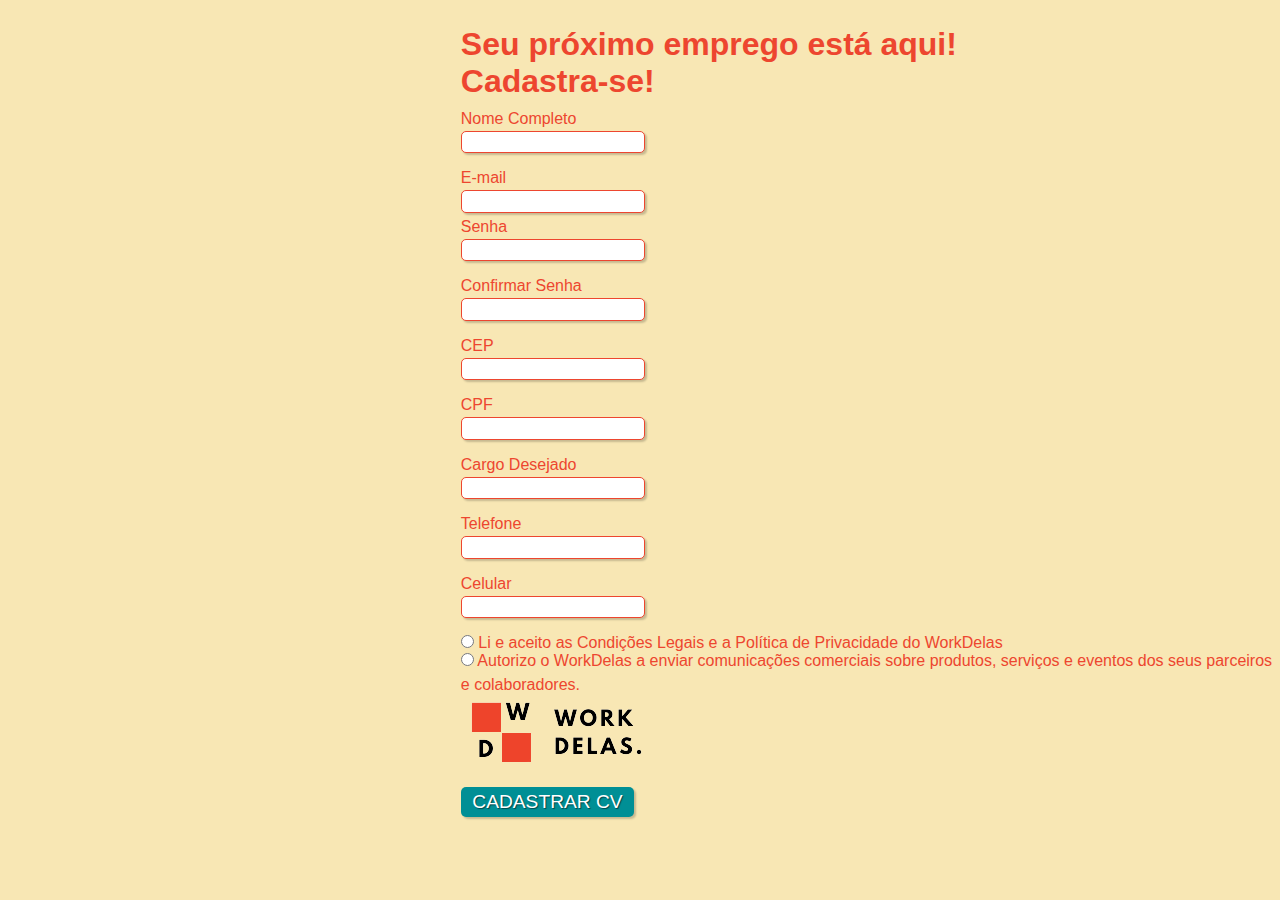
<file: Hackatie/formCandidata.html>
<!DOCTYPE html>
<html lang="en">

<head>
    <meta charset="UTF-8">
    <meta http-equiv="X-UA-Compatible" content="IE=edge">
    <meta name="viewport" content="width=device-width, initial-scale=1.0">
    <link rel="stylesheet" type="text/css" href="css/styleCandidata.css" media="screen">
    <title>Cadastro Candidata</title>

</head>

<body>

    <div class="cabeca">
        <h1 id="titulo"><b>Seu próximo emprego está aqui! <br> Cadastra-se!</b></h1>
    </div>

    <form>

        <div class="campo">
            <label for="cargo">Nome Completo</label>
            <input type="text" name="nome" id="sobrenome" class="inputUser" required>
        </div>

        <div class="campo1">
            <label for="email">E-mail</label>
            <input type="email" name="email" id="email" class="inputUser" required>
        </div>

        <div class="campo">
            <label for="senha">Senha</label>
            <input type="text" name="senha" id="senha" class="inputUser" required>
        </div>

        <div class="campo">
            <label for="senha">Confirmar Senha</label>
            <input type="text" name="senha" id="senha" class="inputUser">
        </div>

        <div class="campo">
            <label>CEP</label>
            <input type="text" name="cep" id="cep" class="inputUser" required>
        </div>
        <div class="campo">
            <label>CPF</label>
            <input type="text" name="cpf" id="cpf" class="inputUser" required>
        </div>
        <div class="campo">
            <label>Cargo Desejado</label>
            <input type="text" name="nome" id="sobrenome">
        </div>
        <div class="campo">
            <label>Telefone</label>
            <input type="tel" name="telefone" id="telefone" class="inputUser">
        </div>
        <div class="campo">
            <label>Celular</label>
            <input type="tel" name="telefone" id="telefone" class="inputUser" required>
        </div>

        <div>
            <input type="radio" name="termos" id="termos" required>
            <label>Li e aceito as Condições Legais e a Política de Privacidade do WorkDelas</label>
        </div>
        <div>
            <input type="radio" name="comunicacao" id="comunicacao" class="comunicacao">
            <label>Autorizo o WorkDelas a enviar comunicações comerciais sobre produtos, serviços e eventos dos seus
                parceiros e colaboradores.</label>
        </div>

        <div>
            <img itemprop="image" class="logo" src="img/logoo.png" align="center" alt="Logo">
        </div>

        <button class="botao" type="submit">CADASTRAR CV</button>

    </form>
</body>

</html>
</file>
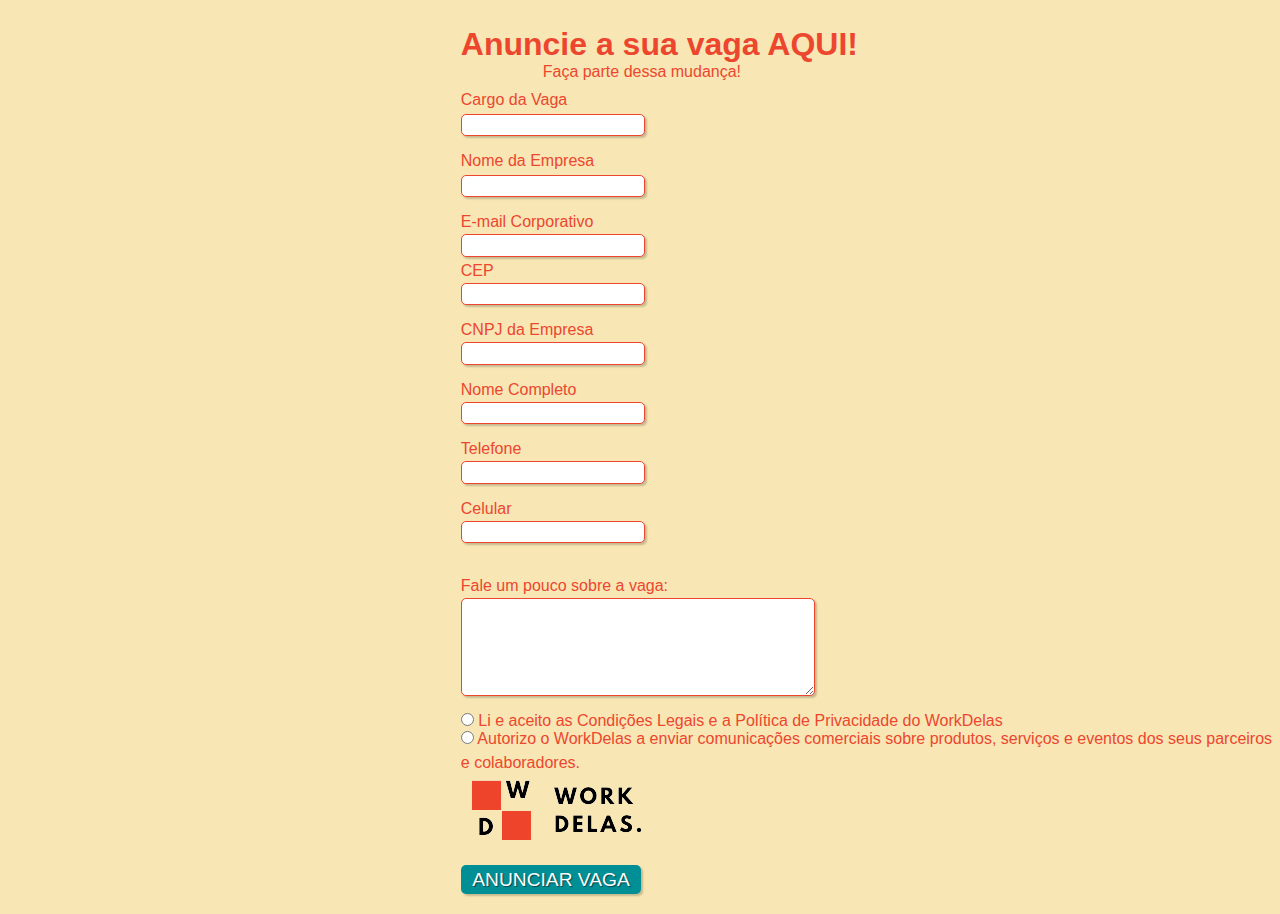
<file: Hackatie/formEmpresa.html>
<!DOCTYPE html>
<html lang="en">

<head>
    <meta charset="UTF-8">
    <meta http-equiv="X-UA-Compatible" content="IE=edge">
    <meta name="viewport" content="width=device-width, initial-scale=1.0">
    <link rel="stylesheet" type="text/css" href="css/styleFormEmpresa.css" media="screen">
    <title>Cadastro Empresa</title>

</head>

<body>

    <div class="cabeca">
        <h1 id="titulo"><b>Anuncie a sua vaga AQUI!</b></h1>
        <p id="subtitulo">Faça parte dessa mudança!</p>
    </div>

    <form>
        <div class="campo">
            <label for="cargo">Cargo da Vaga</label>
            <input type="text" name="nome" id="sobrenome" class="inputUser2" required>
        </div>

        <div class="campo">
            <label for="empresa">Nome da Empresa</label>
            <input type="text" name="empresa" id="empresa" class="inputUser2" required>
        </div>

        <div class="campo1">
            <label for="email">E-mail Corporativo</label>
            <input type="email" name="email" id="email" class="inputUser" required>
        </div>

        <div class="campo">
            <label>CEP</label>
            <input type="text" name="cep" id="cep" class="inputUser" required>
        </div>
        <div class="campo">
            <label>CNPJ da Empresa</label>
            <input type="text" name="cnpj" id="cnpj" class="inputUser" required>
        </div>
        <div class="campo">
            <label>Nome Completo</label>
            <input type="text" name="nome" id="sobrenome">
        </div>
        <div class="campo">
            <label>Telefone</label>
            <input type="tel" name="telefone" id="telefone" class="inputUser" required>
        </div>

        <div class="campo">
            <label>Celular</label>
            <input type="tel" name="telefone" id="telefone" class="inputUser" required>
        </div>

        <div class="campo">
            <br>
            <label for="">Fale um pouco sobre a vaga:</label>
            <textarea name="vaga" id="vaga" cols="30" rows="6" style="width: 26em"></textarea>
        </div>

        <div>
            <input type="radio" name="termos" id="termos" required>
            <label>Li e aceito as Condições Legais e a Política de Privacidade do WorkDelas</label>
        </div>
        <div>
            <input type="radio" name="comunicacao" id="comunicacao" class="comunicacao">
            <label>Autorizo o WorkDelas a enviar comunicações comerciais sobre produtos, serviços e eventos dos seus
                parceiros e colaboradores.</label>
        </div>

        <div>
            <img itemprop="image" class="logo" src="img/logoo.png" align="center" alt="Logo">
        </div>

        <button class="botao" type="submit">ANUNCIAR VAGA</button>

    </form>
</body>

</html>
</file>
<file: Hackatie/css/styleCandidata.css>
*{
  margin: 0;
  padding: 0;
}

.logo {
  margin-bottom: 10px;
}

#titulo {
  font-family: sans-serif;
  color: #ED462F;
}

#titulo:hover {
  color:#008F95;
}

#subtitulo {
  font-family: sans-serif;
  color: #ED462F;
  margin-left:10%;
}

.cabeca {
  margin-bottom: 10px;
}

fieldset {
  border: 0;
}

body {
  background-color: #f8e7b4;
  font-family: sans-serif;
  font-size: 1em;
  color: #ED462F;
  margin-left: 36%;
  margin-top: 2%;
  justify-content: center;
}

input, select, textarea, button {
  border-radius: 5px;
}

.campo {
  margin-bottom: 1em;
}
.grupo {
  margin-bottom: 1em;
}

.campo label {
  margin-bottom: 0.2em;
  color: #ED462F;
  display: block;
}

fieldset.grupo .campo{
  float: left;
  margin-right: 1em;
}

.campo input[type="text"], .campo input[type="email"], input[type="email"], input[type="tel"], .campo select, .campo textarea{
  padding: 0.2em;
  border: 1px solid #ED462F;
  box-shadow: 2px 2px 2px rgb(0, 0, 0, 0.2);
  display: block;
}

.grupo input[type="text"] {
  border: 1px solid #ED462F;
}

.grupo label {
  margin-bottom: 0.2em;
  color: #ED462F;
  display: block; 
}

.campo select opcion{
  padding-right: 1em;
}

.campo input:focus, .campo select:focus, .campo textarea:focus {
  background: #fff;
}

.grupo input:focus {
  background: #fff;
}

.inputUser2 {
  margin-top: 5px;
  margin-bottom: 5px;
}
.campo1{
  margin-bottom: 5px;
  margin-top: 5px;
}

.campo1 label {
  margin-bottom: 0.2em;
  color: #ED462F;
  display: block;
}

.botao {
  font-size: 1.2em;
  background: #008F95;
  border: 0;
  color: #ffff;
  padding: 0.2em 0.6em;
  box-shadow: 2px 2px 2px rgba(0, 0, 0, 0.2);
  text-shadow: 1px 1px 1px rgba(0,0,0,0.5);
  margin-top: 10px;
  top: 90%;
  left: 50%;
  margin-right: -50%;
  transform: translate(-50% -50%);
  margin-bottom: 20px;
} 

.botao:hover{
  color: #EB6E80;
}

.comunicacao {
  margin-bottom: 10px;
}
</file>
<file: Hackatie/css/styleFormEmpresa.css>
* {
    margin: 0;
    padding: 0;
}

.logo {
    margin-bottom: 10px;
}

#titulo {
    font-family: sans-serif;
    color: #ED462F;
}

#titulo:hover {
    color: #008F95;
}

#subtitulo {
    font-family: sans-serif;
    color: #ED462F;
    margin-left: 10%;
}

.cabeca {
    margin-bottom: 10px;
}

fieldset {
    border: 0;
}

body {
    background-color: #f8e7b4;
    font-family: sans-serif;
    font-size: 1em;
    color: #ED462F;
    margin-left: 36%;
    margin-top: 2%;
    justify-content: center;
}

input,
select,
textarea,
button {
    border-radius: 5px;
}

.campo {
    margin-bottom: 1em;
}

.grupo {
    margin-bottom: 1em;
}

.campo label {
    margin-bottom: 0.2em;
    color: #ED462F;
    display: block;
}

fieldset.grupo .campo {
    float: left;
    margin-right: 1em;
}

.campo input[type="text"],
.campo input[type="email"],
input[type="email"],
input[type="tel"],
.campo select,
.campo textarea {
    padding: 0.2em;
    border: 1px solid #ED462F;
    box-shadow: 2px 2px 2px rgb(0, 0, 0, 0.2);
    display: block;
}

.grupo input[type="text"] {
    border: 1px solid #ED462F;
}

.grupo label {
    margin-bottom: 0.2em;
    color: #ED462F;
    display: block;
}

.campo select opcion {
    padding-right: 1em;
}

.campo input:focus,
.campo select:focus,
.campo textarea:focus {
    background: #fff;
}

.grupo input:focus {
    background: #fff;
}

.inputUser2 {
    margin-top: 5px;
    margin-bottom: 5px;
}

.campo1 {
    margin-bottom: 5px;
    margin-top: 5px;
}

.campo1 label {
    margin-bottom: 0.2em;
    color: #ED462F;
    display: block;
}

.botao {
    font-size: 1.2em;
    background: #008F95;
    border: 0;
    color: #ffff;
    padding: 0.2em 0.6em;
    box-shadow: 2px 2px 2px rgba(0, 0, 0, 0.2);
    text-shadow: 1px 1px 1px rgba(0, 0, 0, 0.5);
    margin-top: 10px;
    top: 90%;
    left: 50%;
    margin-right: -50%;
    transform: translate(-50% -50%);
    margin-bottom: 20px;
}

.botao:hover {
    color: #EB6E80;
}

.comunicacao {
    margin-bottom: 10px;
}
</file>
